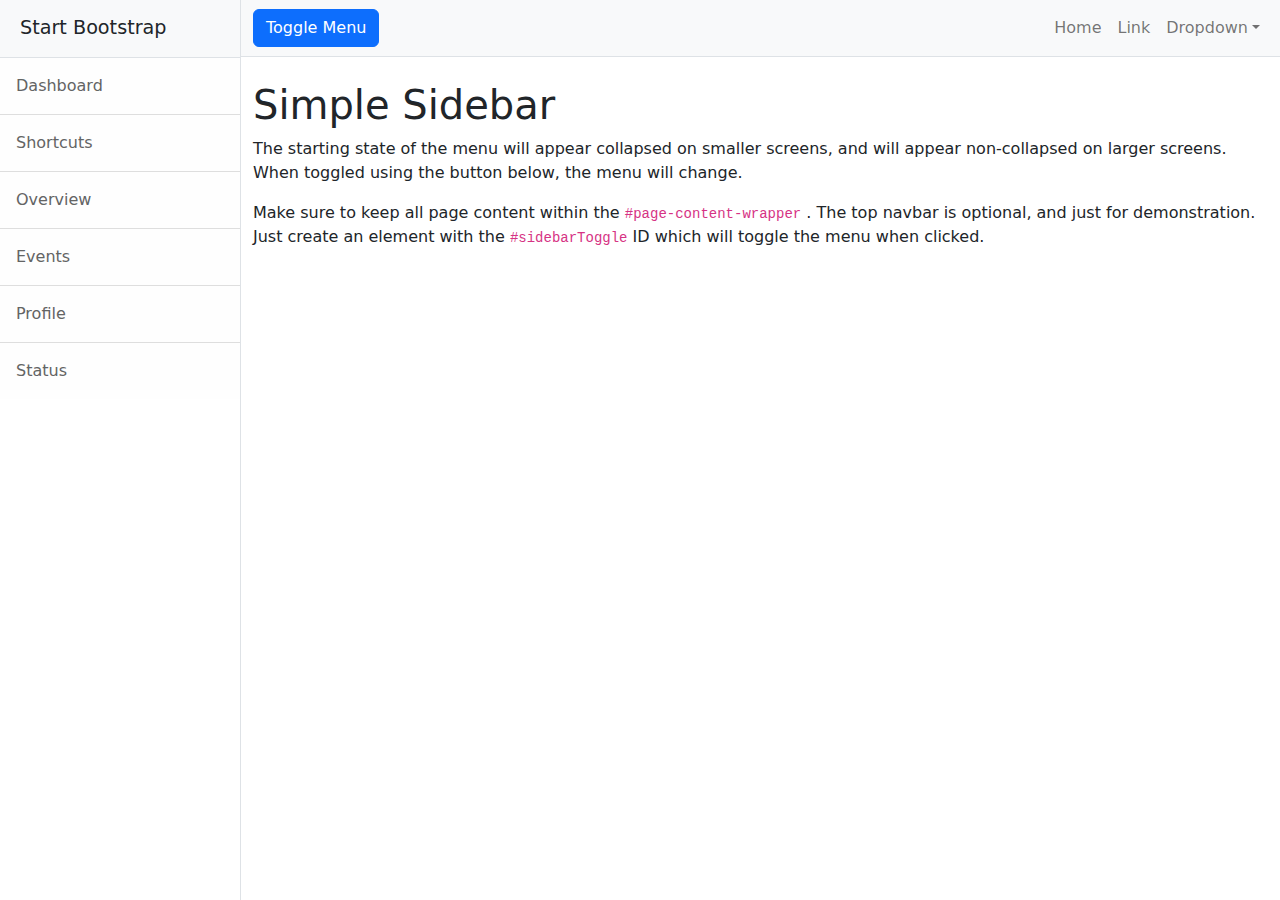
<file: versaoinicial/startbootstrap-simple-sidebar-gh-pages/startbootstrap-simple-sidebar-gh-pages/index.html>
<!DOCTYPE html>
<html lang="en">
    <head>
        <meta charset="utf-8" />
        <meta name="viewport" content="width=device-width, initial-scale=1, shrink-to-fit=no" />
        <meta name="description" content="" />
        <meta name="author" content="" />
        <title>Simple Sidebar - Start Bootstrap Template</title>
        <!-- Favicon-->
        <link rel="icon" type="image/x-icon" href="assets/favicon.ico" />
        <!-- Core theme CSS (includes Bootstrap)-->
        <link href="css/styles.css" rel="stylesheet" />
    </head>
    <body>
        <div class="d-flex" id="wrapper">
            <!-- Sidebar-->
            <div class="border-end bg-white" id="sidebar-wrapper">
                <div class="sidebar-heading border-bottom bg-light">Start Bootstrap</div>
                <div class="list-group list-group-flush">
                    <a class="list-group-item list-group-item-action list-group-item-light p-3" href="#!">Dashboard</a>
                    <a class="list-group-item list-group-item-action list-group-item-light p-3" href="#!">Shortcuts</a>
                    <a class="list-group-item list-group-item-action list-group-item-light p-3" href="#!">Overview</a>
                    <a class="list-group-item list-group-item-action list-group-item-light p-3" href="#!">Events</a>
                    <a class="list-group-item list-group-item-action list-group-item-light p-3" href="#!">Profile</a>
                    <a class="list-group-item list-group-item-action list-group-item-light p-3" href="#!">Status</a>
                </div>
            </div>
            <!-- Page content wrapper-->
            <div id="page-content-wrapper">
                <!-- Top navigation-->
                <nav class="navbar navbar-expand-lg navbar-light bg-light border-bottom">
                    <div class="container-fluid">
                        <button class="btn btn-primary" id="sidebarToggle">Toggle Menu</button>
                        <button class="navbar-toggler" type="button" data-bs-toggle="collapse" data-bs-target="#navbarSupportedContent" aria-controls="navbarSupportedContent" aria-expanded="false" aria-label="Toggle navigation"><span class="navbar-toggler-icon"></span></button>
                        <div class="collapse navbar-collapse" id="navbarSupportedContent">
                            <ul class="navbar-nav ms-auto mt-2 mt-lg-0">
                                <li class="nav-item active"><a class="nav-link" href="#!">Home</a></li>
                                <li class="nav-item"><a class="nav-link" href="#!">Link</a></li>
                                <li class="nav-item dropdown">
                                    <a class="nav-link dropdown-toggle" id="navbarDropdown" href="#" role="button" data-bs-toggle="dropdown" aria-haspopup="true" aria-expanded="false">Dropdown</a>
                                    <div class="dropdown-menu dropdown-menu-end" aria-labelledby="navbarDropdown">
                                        <a class="dropdown-item" href="#!">Action</a>
                                        <a class="dropdown-item" href="#!">Another action</a>
                                        <div class="dropdown-divider"></div>
                                        <a class="dropdown-item" href="#!">Something else here</a>
                                    </div>
                                </li>
                            </ul>
                        </div>
                    </div>
                </nav>
                <!-- Page content-->
                <div class="container-fluid">
                    <h1 class="mt-4">Simple Sidebar</h1>
                    <p>The starting state of the menu will appear collapsed on smaller screens, and will appear non-collapsed on larger screens. When toggled using the button below, the menu will change.</p>
                    <p>
                        Make sure to keep all page content within the
                        <code>#page-content-wrapper</code>
                        . The top navbar is optional, and just for demonstration. Just create an element with the
                        <code>#sidebarToggle</code>
                        ID which will toggle the menu when clicked.
                    </p>
                </div>
            </div>
        </div>
        <!-- Bootstrap core JS-->
        <script src="https://cdn.jsdelivr.net/npm/bootstrap@5.2.3/dist/js/bootstrap.bundle.min.js"></script>
        <!-- Core theme JS-->
        <script src="js/scripts.js"></script>
    </body>
</html>
</file>
